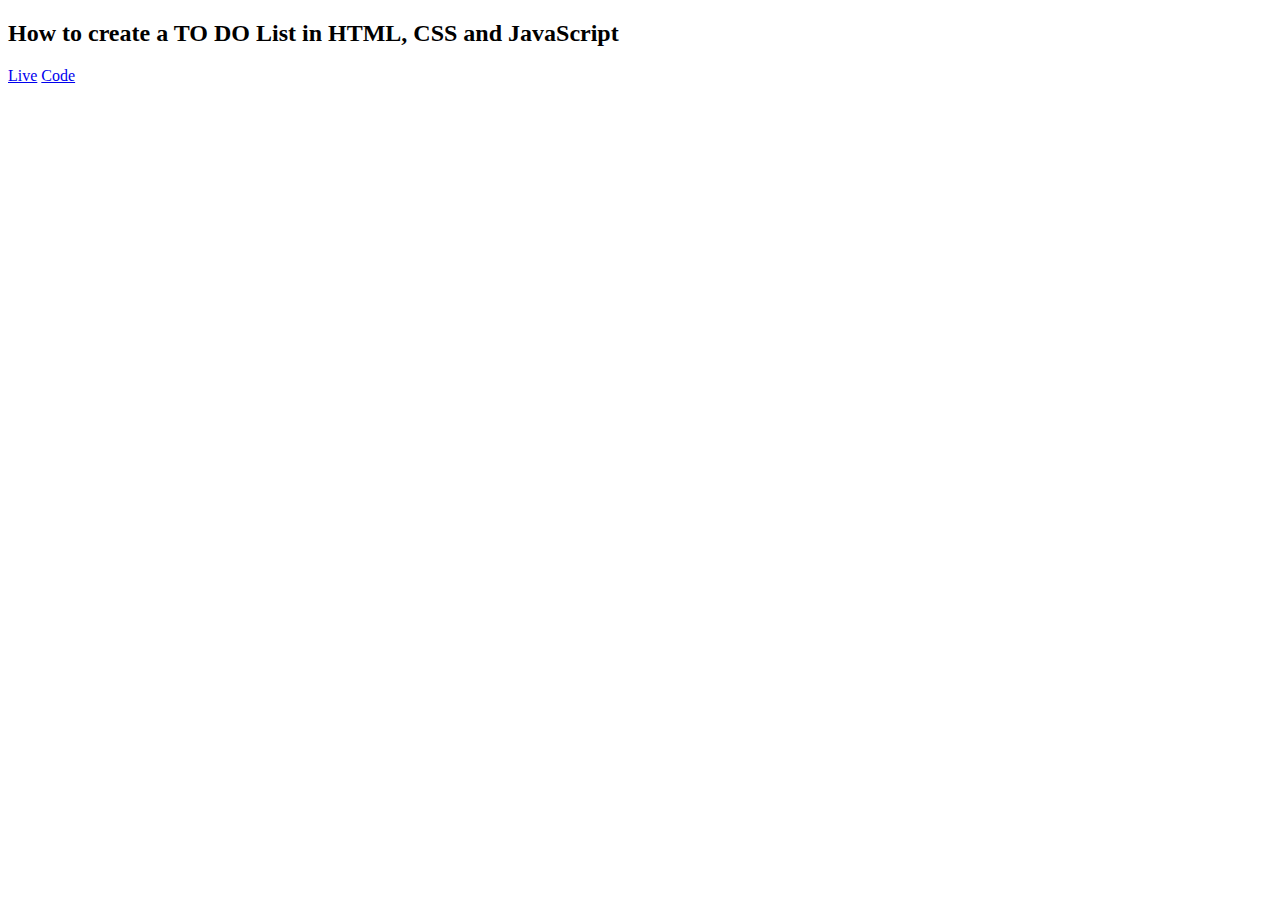
<file: index.html>
<!DOCTYPE html>
<html lang="en">
<head>
    <meta charset="UTF-8">
    <meta name="viewport" content="width=device-width, initial-scale=1.0">
    <title>How To: ...</title>
</head>
<body>
    <div class="container">
        <header>

        </header>
        <main>
            <div class="card">
                <h2>How to create a TO DO List in HTML, CSS and JavaScript</h2>
                <a href="to-do-app/index.html" target="_blank">Live</a>
                <a href="https://github.com/paulmagadi/how-to/tree/main/to-do-app" target="_blank">Code</a>
            </div>
        </main>
    </div>
</body>
</html>
</file>
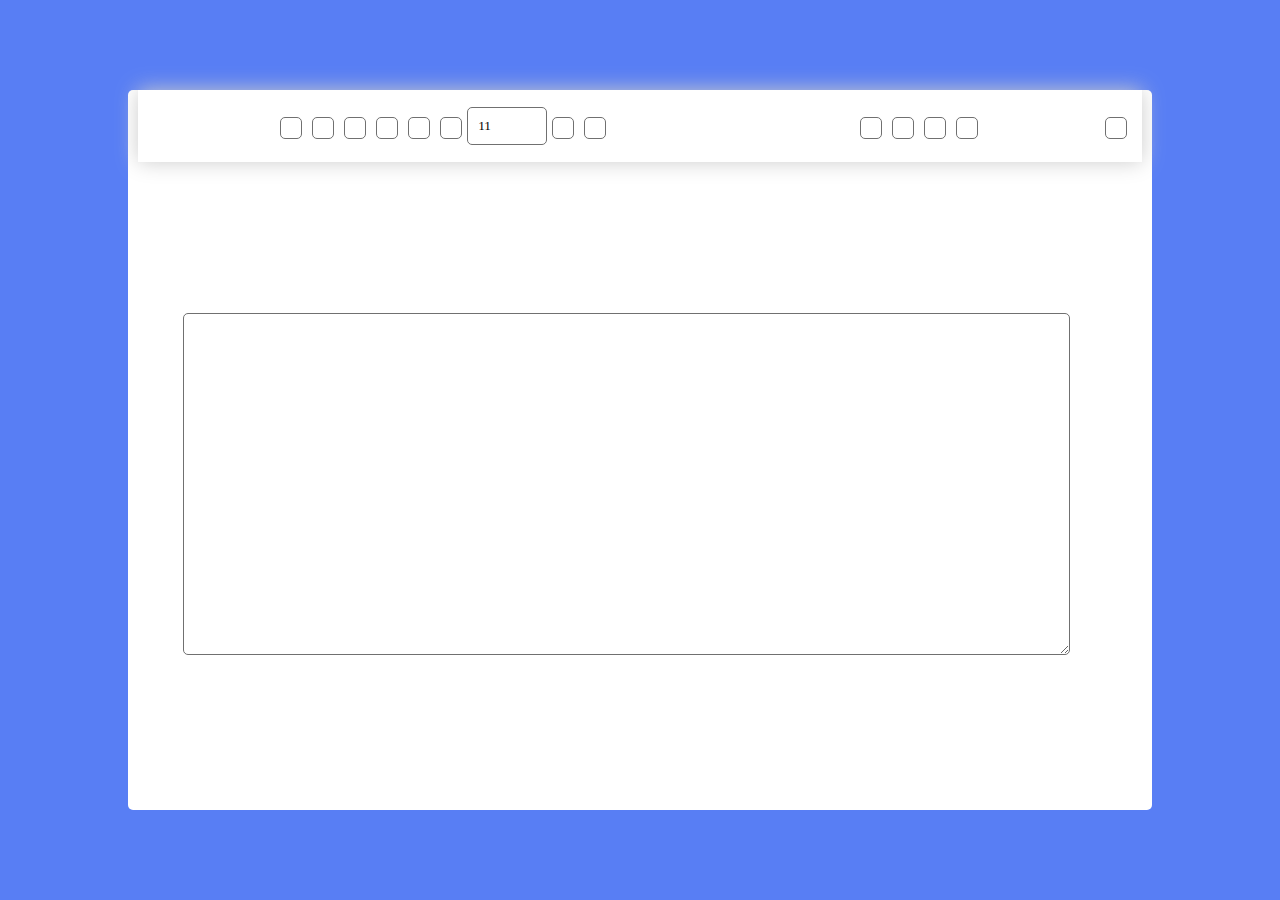
<file: MS-word-main/index.html>
<!DOCTYPE html>
<html lang="en">

<head>
    <meta charset="UTF-8">
    <meta http-equiv="X-UA-Compatible" content="IE=edge">
    <meta name="viewport" content="width=device-width, initial-scale=1.0">
    <title>Ms Word</title>
    <link rel="stylesheet" href="https://cdnjs.cloudflare.com/ajax/libs/font-awesome/6.4.0/css/all.min.css"
        integrity="sha512-iecdLmaskl7CVkqkXNQ/ZH/XLlvWZOJyj7Yy7tcenmpD1ypASozpmT/E0iPtmFIB46ZmdtAc9eNBvH0H/ZpiBw=="
        crossorigin="anonymous" referrerpolicy="no-referrer" />
        <link rel="stylesheet" href="style.css">
</head>

<body>
    <div class="word-wrapper">
        <div class="wrap">
            <div class="container">
                <div class="styles-buttons">
                    <div class="font-format">
                        <div class="button bold">
                            <button class="bold-text" id="bold">
                                <i class="fa-solid fa-bold"></i>
                            </button>
                        </div>
                        <div class="button italic">
                            <button class="italic-text" id="italic">
                                <i class="fa-solid fa-italic"></i>
                            </button>
                        </div>
                        <div class="button underline">
                            <button class="underline-text" id="underline">
                                <i class="fa-solid fa-underline"></i>
                            </button>
                        </div>
                        <div class="button strikethrought">
                            <button class="strikethrought-text" id="strikethrought">
                                <i class="fa-solid fa-strikethrough"></i>
                            </button>
                        </div>
                        <div class="button increase-size">
                            <button class="increase-size-text" id="increase-size">
                                <i class="fa-solid fa-font"></i>
                            </button>
                        </div>
                        <div class="button decrease-size">
                            <button class="decrease-text" id="decrease-size">
                                <i class="fa-solid fa-font"></i>
                            </button>
                        </div>
                        <div class="font-size">
                            <input type="text" placeholder="11" value="11" id="font-size">
                        </div>
                        <div class="button subscript">
                            <button class="subscript" id="subscript">
                                <i class="fa-solid fa-subscript"></i>
                            </button>
                        </div>
                        <div class="button superscript">
                            <button class="superscript" id="superscript">
                                <i class="fa-solid fa-superscript"></i>
                            </button>
                        </div>
                    </div>
                    <div class="align-items">
                        <div class="button align-left">
                            <button class="align-left" id="align-left">
                                <i class="fa-solid fa-align-left"></i>
                            </button>
                        </div>
                        <div class="button align-center">
                            <button class="align-center" id="align-center">
                                <i class="fa-solid fa-align-center"></i>
                            </button>
                        </div>
                        <div class="button align-right">
                            <button class="align-right" id="align-right">
                                <i class="fa-solid fa-align-right"></i>
                            </button>
                        </div>
                        <div class="button align-justify">
                            <button class="align-justify" id="align-justify">
                                <i class="fa-solid fa-align-justify"></i>
                            </button>
                        </div>
                    </div>
                    <div class="button clear-all-formatting">
                        <button class="clear-all-formatting" id="clear-all-formatting">
                            <i class="fa-solid fa-eraser"></i>
                        </button>
                    </div>
                </div>
                <div class="page">
                    <div class="input-section">
                        <textarea id="styleVal" cols="120" rows="20" class="textarea-section"></textarea>
                    </div>
                </div>
            </div>
        </div>
    </div>
</body>
<script src="./script.js"></script>
</html>
</file>
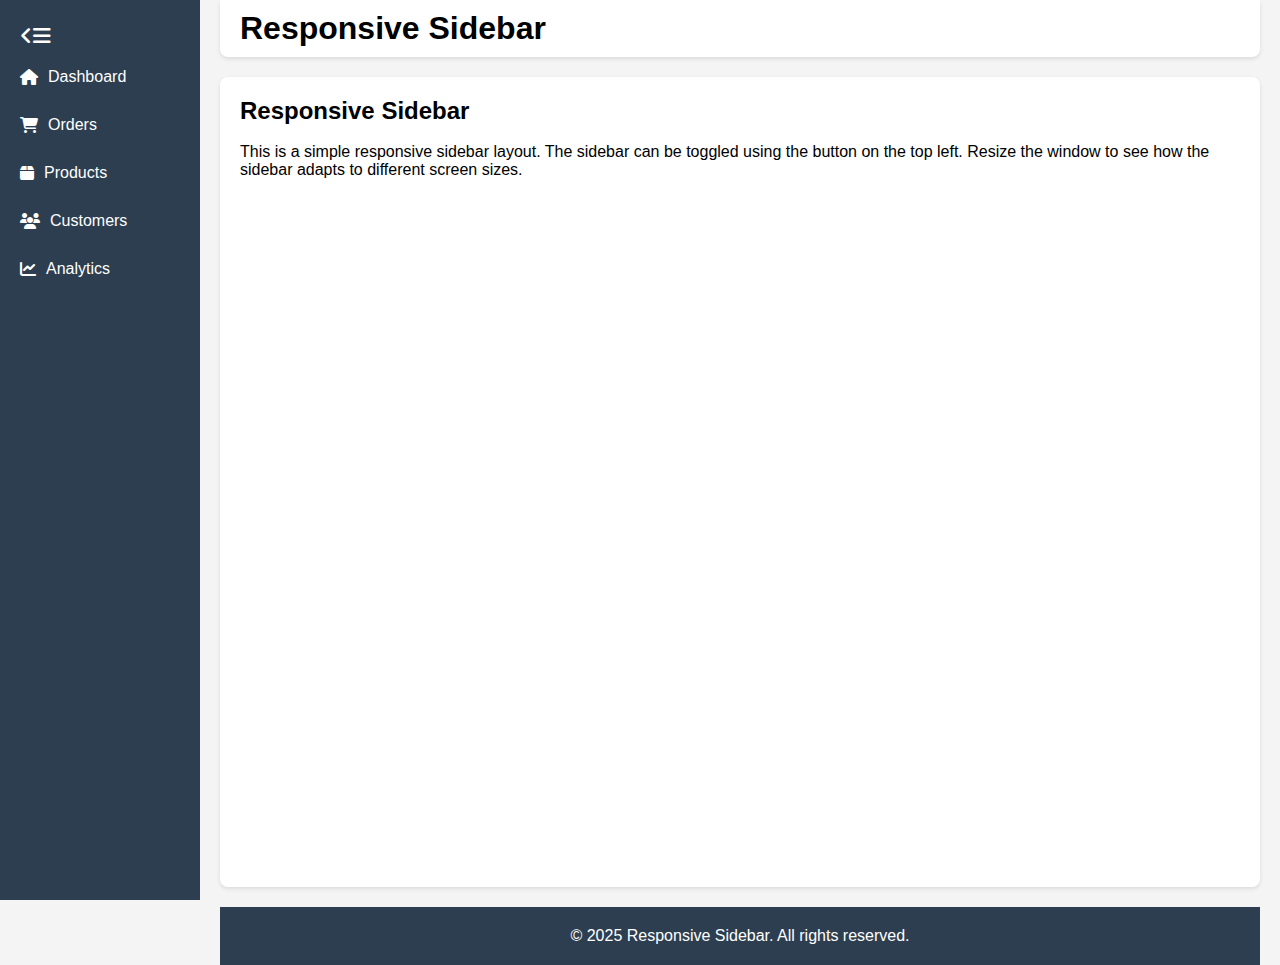
<file: responsive-sidebar/index.html>
<!DOCTYPE html>
<html lang="en">

<head>
    <meta charset="UTF-8">
    <meta name="viewport" content="width=device-width, initial-scale=1.0">
    <title>Responsive Sidebar</title>
    <link rel="stylesheet" href="styles.css">
    <link rel="stylesheet" href="https://cdnjs.cloudflare.com/ajax/libs/font-awesome/6.4.0/css/all.min.css">
</head>

<body>
    <div class="container">

        <!-- ========== Sidebar ========== -->
        <div class="sidebar" id="sidebar">
            <button id="toggle-btn"><i class="fa-solid fa-angle-left"></i><i class="fas fa-bars"></i></button>
            <button id="exit-sidebar"><i class="fa-solid fa-xmark"></i></button>
            <ul>
                <a href="#">
                    <li><i class="fas fa-home"></i> <span class="nav-text">Dashboard</span></li>
                </a>
                <a href="#">
                    <li><i class="fas fa-shopping-cart"></i> <span class="nav-text">Orders</span></li>
                </a>
                <a href="#">
                    <li><i class="fas fa-box"></i> <span class="nav-text">Products</span></li>
                </a>
                <a href="#">
                    <li><i class="fas fa-users"></i> <span class="nav-text">Customers</span></li>
                </a>
                <a href="#">
                    <li><i class="fas fa-chart-line"></i> <span class="nav-text">Analytics</span></li>
                </a>
            </ul>
        </div>

        <!--========== Main Content ========== -->
        <main class="main-content">

            <!-- ========== Header ========== -->
            <header class="topbar">
                <button id="toggle-btn-topbar"><i class="fas fa-bars"></i></button>
                <h1>Responsive Sidebar</h1>
            </header>

            <!-- ========== Main Section ========== -->
            <section class="main-section">
                <h2>Responsive Sidebar</h2><br>
                <p>This is a simple responsive sidebar layout. The sidebar can be toggled using the button on the top
                    left.
                    Resize the window to see how the sidebar adapts to different screen sizes.</p>
            </section>

            <!-- ========== Footer ========== -->
            <footer>
                <p>&copy; 2025 Responsive Sidebar. All rights reserved.</p>
            </footer>

        </main>
    </div>

    <script src="scripts.js"></script>
</body>

</html>
</file>
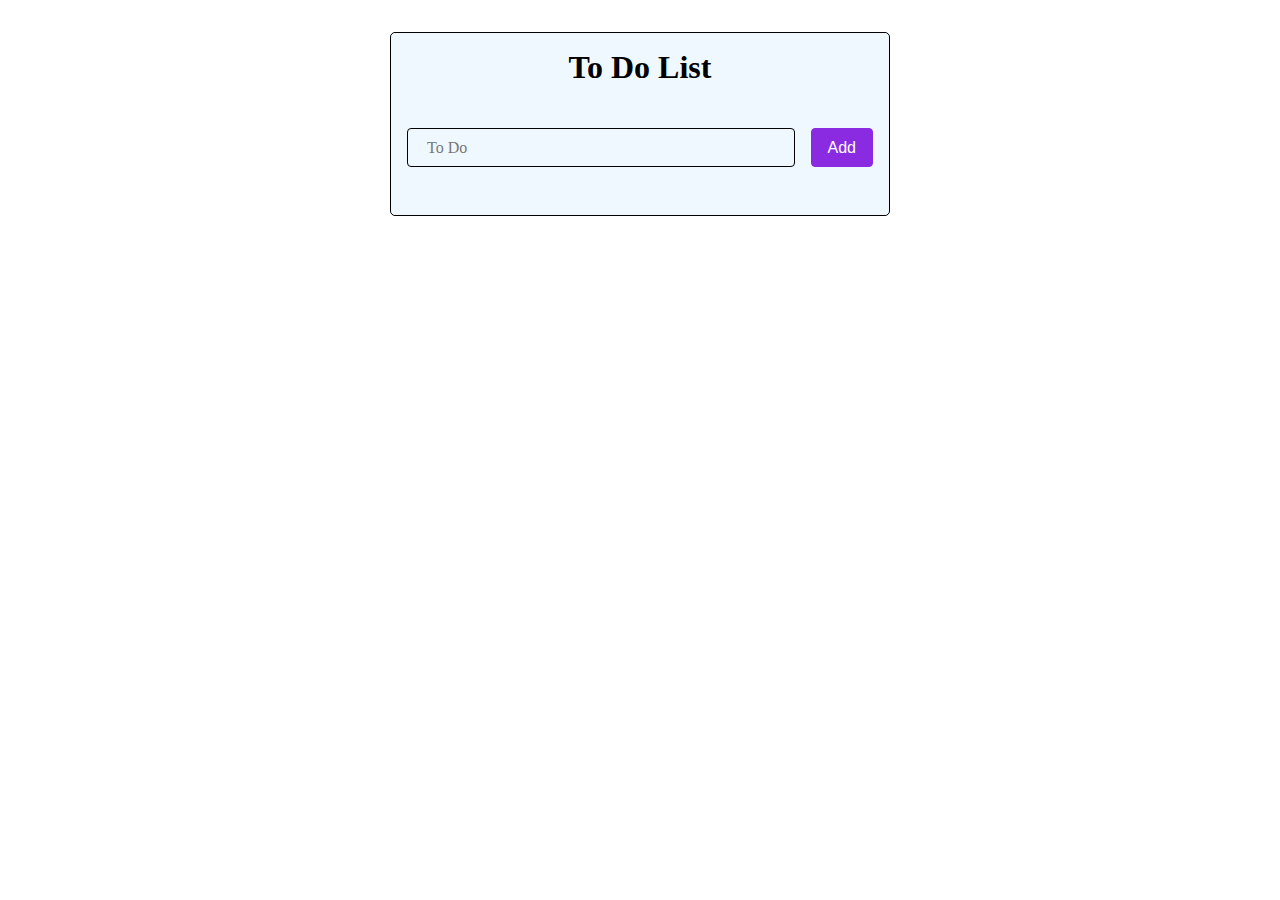
<file: to-do-app/index.html>
<!DOCTYPE html>
<html lang="en">

<head>
    <meta charset="UTF-8">
    <meta name="viewport" content="width=device-width, initial-scale=1.0">
    <title>To Do List</title>
    <link rel="stylesheet" href="styles.css">
</head>

<body>
    <div class="container">
        <h1 class="heading">To Do List</h1>
        <div class="input-container">
            <form action="" method="get" class="input-form">
                <div class="input-group">
                    <input type="text" name="todo-input" id="todoInput" required>
                    <label for="todo-input">To Do</label>
                </div>
                <button type="button" id="addToDoBtn" onclick="toDoList();" title="Add to list">Add</button>
            </form>
        </div>
        <ul class="list-container">
            <div class="todo-item">
                <input type="checkbox">
                <li>do something </li>
                <span>&times;</span>
            </div>
        </ul>
    </div>

    <script src="scripts.js"></script>
</body>

</html>
</file>
<file: MS-word-main/style.css>
* {
    margin: 0;
    padding: 0;
    box-sizing: border-box;
    font-family: "Poppins";
}

.word-wrapper {
    width: 100%;
    height: 100vh;
    display: flex;
    align-items: center;
    justify-content: center;
    background-color: rgb(88, 126, 244);
}

.wrap {
    width: 100%;
    height: 100%;
    display: flex;
    align-items: center;
    justify-content: center;
}

.wrap .container {
    background-color: #fff;
    width: 80%;
    height: 80%;
    display: flex;
    flex-direction: column;
    align-items: center;
    border-radius: 5px;
    justify-content: space-between;
    padding: 0 10px;
}

.styles-buttons {
    display: flex;
    align-items: center;
    justify-content: space-between;
    padding: 10px;
    width: 100%;
    box-shadow: 0 0 20px #ccc;
    height: 10%;
}

.font-format {
    width: 60%;
    display: flex;
    align-items: center;
    justify-content: center;
}

.align-items {
    width: 30%;
    display: flex;
    align-items: center;
    justify-content: center;
}

.button button {
    padding: 10px;
    background-color: #fff;
    border: 1px solid #707070;
    border-radius: 5px;
    cursor: pointer;
    margin: 0 5px;
    color: #707070;
    outline: none;
}

.decrease-text {
    font-size: 10px;
}

input {
    width: 80px;
    border: 1px solid #707070;
    border-radius: 5px;
    padding: 10px;
}

.page {
    width: 100%;
    padding: 10px;
    display: flex;
    align-items: center;
    justify-content: center;
    height: 90%;
}

.textarea-section {
    border: 1px solid #707070;
    border-radius: 5px;
    padding: 10px;
    outline: 0;
    width: 97%;
}
</file>
<file: responsive-sidebar/styles.css>
* {
    box-sizing: border-box;
    margin: 0;
    padding: 0;
    font-family: Arial, sans-serif;
}

html,
body {
    scroll-behavior: smooth;
}

body {
    margin: 0;
    font-family: Arial, sans-serif;
    background: #f4f4f4;
}

.container {
    display: flex;
}

.sidebar {
    width: 200px;
    background: #2c3e50;
    color: white;
    height: 100vh;
    padding: 20px 0;
    position: fixed;
    transition: width 0.3s;
    overflow: hidden;
}

.sidebar a {
    text-decoration: none;
    color: white;
}

.sidebar ul {
    list-style: none;
    padding: 0;
}

.sidebar ul li {
    padding: 15px 20px;
    display: flex;
    align-items: center;
    gap: 10px;
    cursor: pointer;
    transition: background 0.2s;
}

.sidebar ul li:hover {
    background: #34495e;
}

.sidebar .nav-text {
    display: inline;
    transition: opacity 0.3s;
}

.sidebar.collapsed {
    width: 60px;
}

.sidebar.collapsed .nav-text {
    display: none;
}

.sidebar #toggle-btn {
    background: none;
    border: none;
    color: white;
    font-size: 20px;
    cursor: pointer;
    padding: 5px 20px;
}

.sidebar #exit-sidebar {
    background: none;
    border: none;
    color: white;
    font-size: 25px;
    cursor: pointer;
    padding: 5px 20px;
    display: none;
    float: right;
}

.sidebar ul {
    clear: both;
}


#toggle-btn-topbar {
    display: none;
    background: none;
    border: none;
    color: black;
    font-size: 20px;
    cursor: pointer;
}

main {
    margin-left: 200px;
    transition: margin-left 0.3s;
}

main.expanded {
    margin-left: 60px;
}


.main-content {
    flex: 1;
    padding: 0 20px;
}

.topbar {
    padding: 10px 20px;
    margin-bottom: 20px;
    background: white;
    border-radius: 0 0 8px 8px;
    box-shadow: 0 2px 4px rgba(0, 0, 0, 0.1);
    display: flex;
    justify-content: space-between;
    align-items: center;
}

.main-section {
    padding: 20px;
    background: white;
    border-radius: 8px;
    box-shadow: 0 2px 4px rgba(0, 0, 0, 0.1);
    min-height: 90vh;
    margin-bottom: 20px;
}

footer {
    background: #2c3e50;
    color: white;
    text-align: center;
    padding: 20px 0;
    bottom: 0;
    width: 100%;
}

/* ========== Responsive for ≤768px ========== */

@media (max-width: 768px) {
    main {
        margin-left: 0;
    }

    .sidebar {
        width: 100%;
        height: auto;
        position: fixed;
        top: 0;
        left: -100%;
        z-index: 999;
        transition: left 0.3s;
    }

    .sidebar.show {
        left: 0;
    }

    .sidebar #toggle-btn {
        display: none;
    }

    #toggle-btn-topbar {
        display: block;
    }

    .sidebar #exit-sidebar {
        display: block;
    }

    .topbar h1 {
        font-size: 1.5rem;
    }
}
</file>
<file: to-do-app/styles.css>
* {
    padding: 0;
    margin: 0;
    box-sizing: border-box;
}

.container {
    width: 50%;
    max-width: 500px;
    margin: 2em auto;
    padding: 1em;
    background-color: aliceblue;
    border: 1px solid black;
    border-radius: 5px;
}

.heading {
    text-align: center;
    margin-bottom: 10px;
}

.input-form {
    width: 100%;
    display: flex;
    justify-content: space-between;
    align-items: center;
    gap: 1em;
}

.input-group {
    width: 80%;
    flex: 1 auto;

}

.input-group {
    position: relative;
    margin: 2rem 0;
    width: 100%;
}

.input-group input {
    width: 100%;
    font-size: 1rem;
    padding: .6em 1em;
    border: 1px solid #000000;
    border-radius: 4px;
    outline: none;
    background: none;
}

.input-group label {
    position: absolute;
    top: 50%;
    left: 0.75rem;
    transform: translateY(-50%);
    color: #777;
    font-size: 1rem;
    pointer-events: none;
    transition: 0.3s ease;
    padding: 0.5rem;
}

input:focus {
    border: 1px solid blueviolet;
}

.input-group input:focus+label,
.input-group input:not(:placeholder-shown):valid+label {
    top: -0.5rem;
    left: 0.5rem;
    font-size: 0.85rem;
    color: blueviolet;
    background-color: aliceblue;
    border-radius: 4px;
}


#addToDoBtn {
    border: 1px solid blueviolet;
    border-radius: 4px;
    font-size: 1rem;
    padding: .6em 1em;
    outline: none;
    background: blueviolet;
    color: white;
    cursor: pointer;
}

.list-container {
    list-style: none;
}

.todo-item {
    width: 100%;
    display: flex;
    gap: 10px;
    align-items: center;
    padding: 10px 0;
}

.todo-item li {
    flex: auto;
    -webkit-user-select: none;
    -moz-user-select: none;
    -ms-user-select: none;
    user-select: none;
}

.todo-item span {
    font-size: 1.5rem;
    cursor: pointer;
    background-color: #b7b5b5;
    padding: 0 7px;
    border-radius: 50%;
    font-weight: 600;
}

.todo-item span:hover {
    background-color: #d5d5d5;
    color: rgb(158, 15, 15);
}

.checked {
    text-decoration: line-through;
    color: #00962b;
}
</file>
